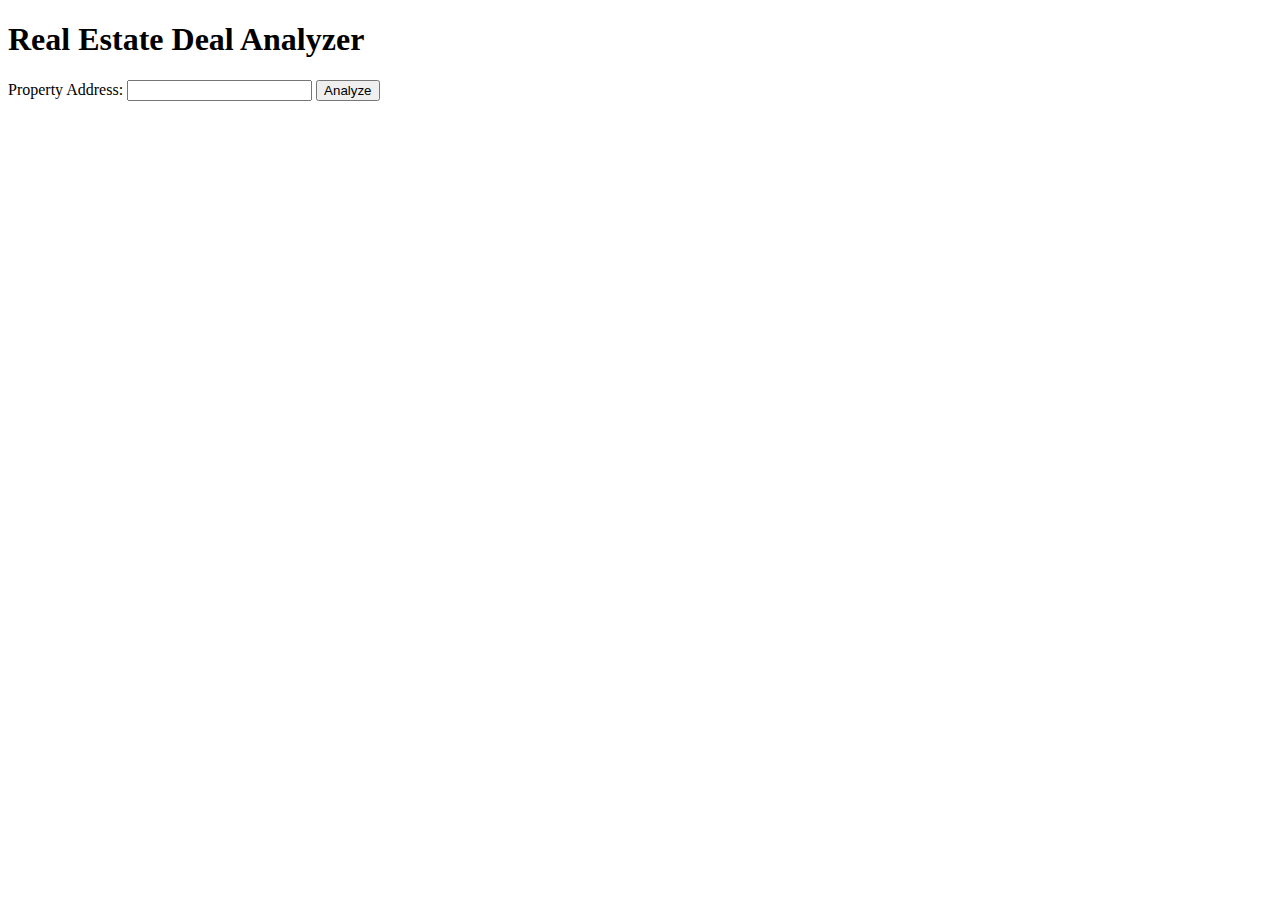
<file: frontend/index[1].html>
<!DOCTYPE html>
<html lang="en">
<head>
  <meta charset="UTF-8">
  <title>Deal Offer Pro</title>
</head>
<body>
  <h1>Real Estate Deal Analyzer</h1>
  <form id="dealForm">
    <label for="address">Property Address:</label>
    <input type="text" id="address" required>
    <button type="submit">Analyze</button>
  </form>
  <div id="results"></div>
  <script src="app.js"></script>
</body>
</html>
</file>
